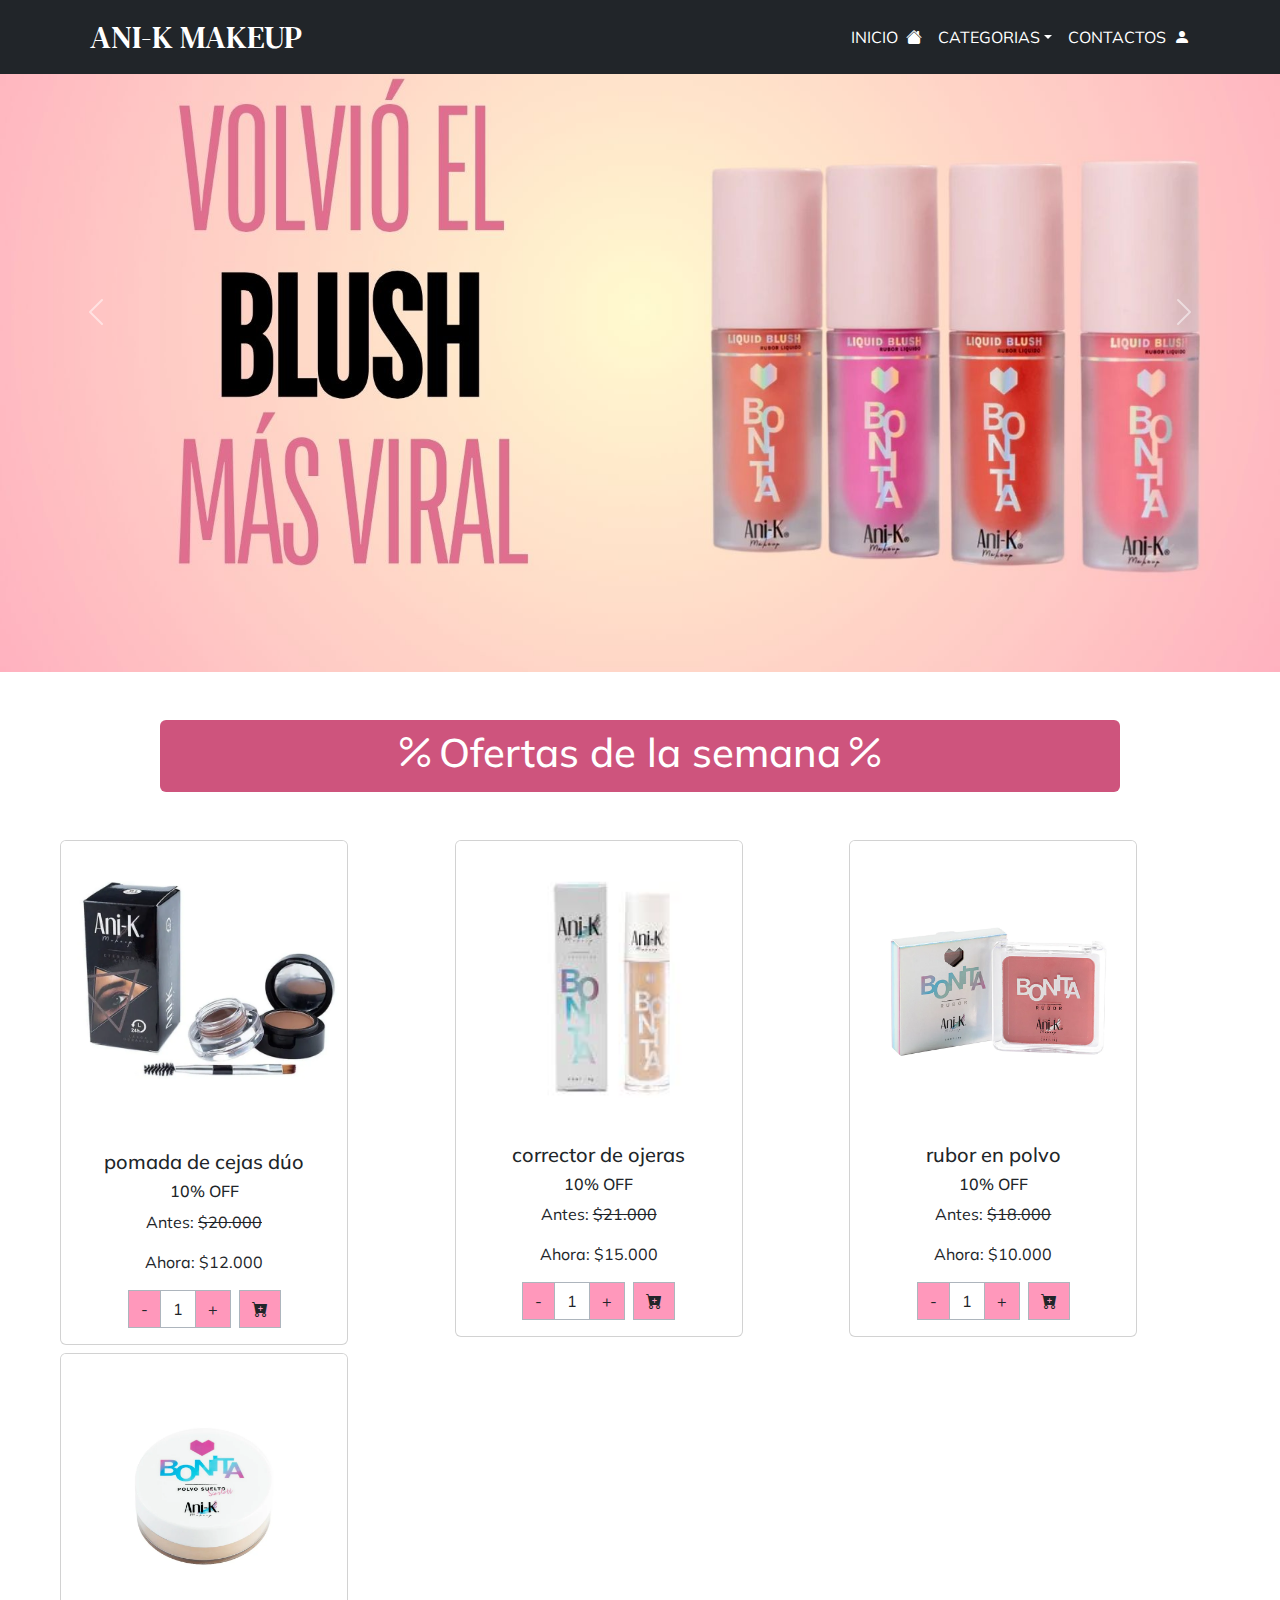
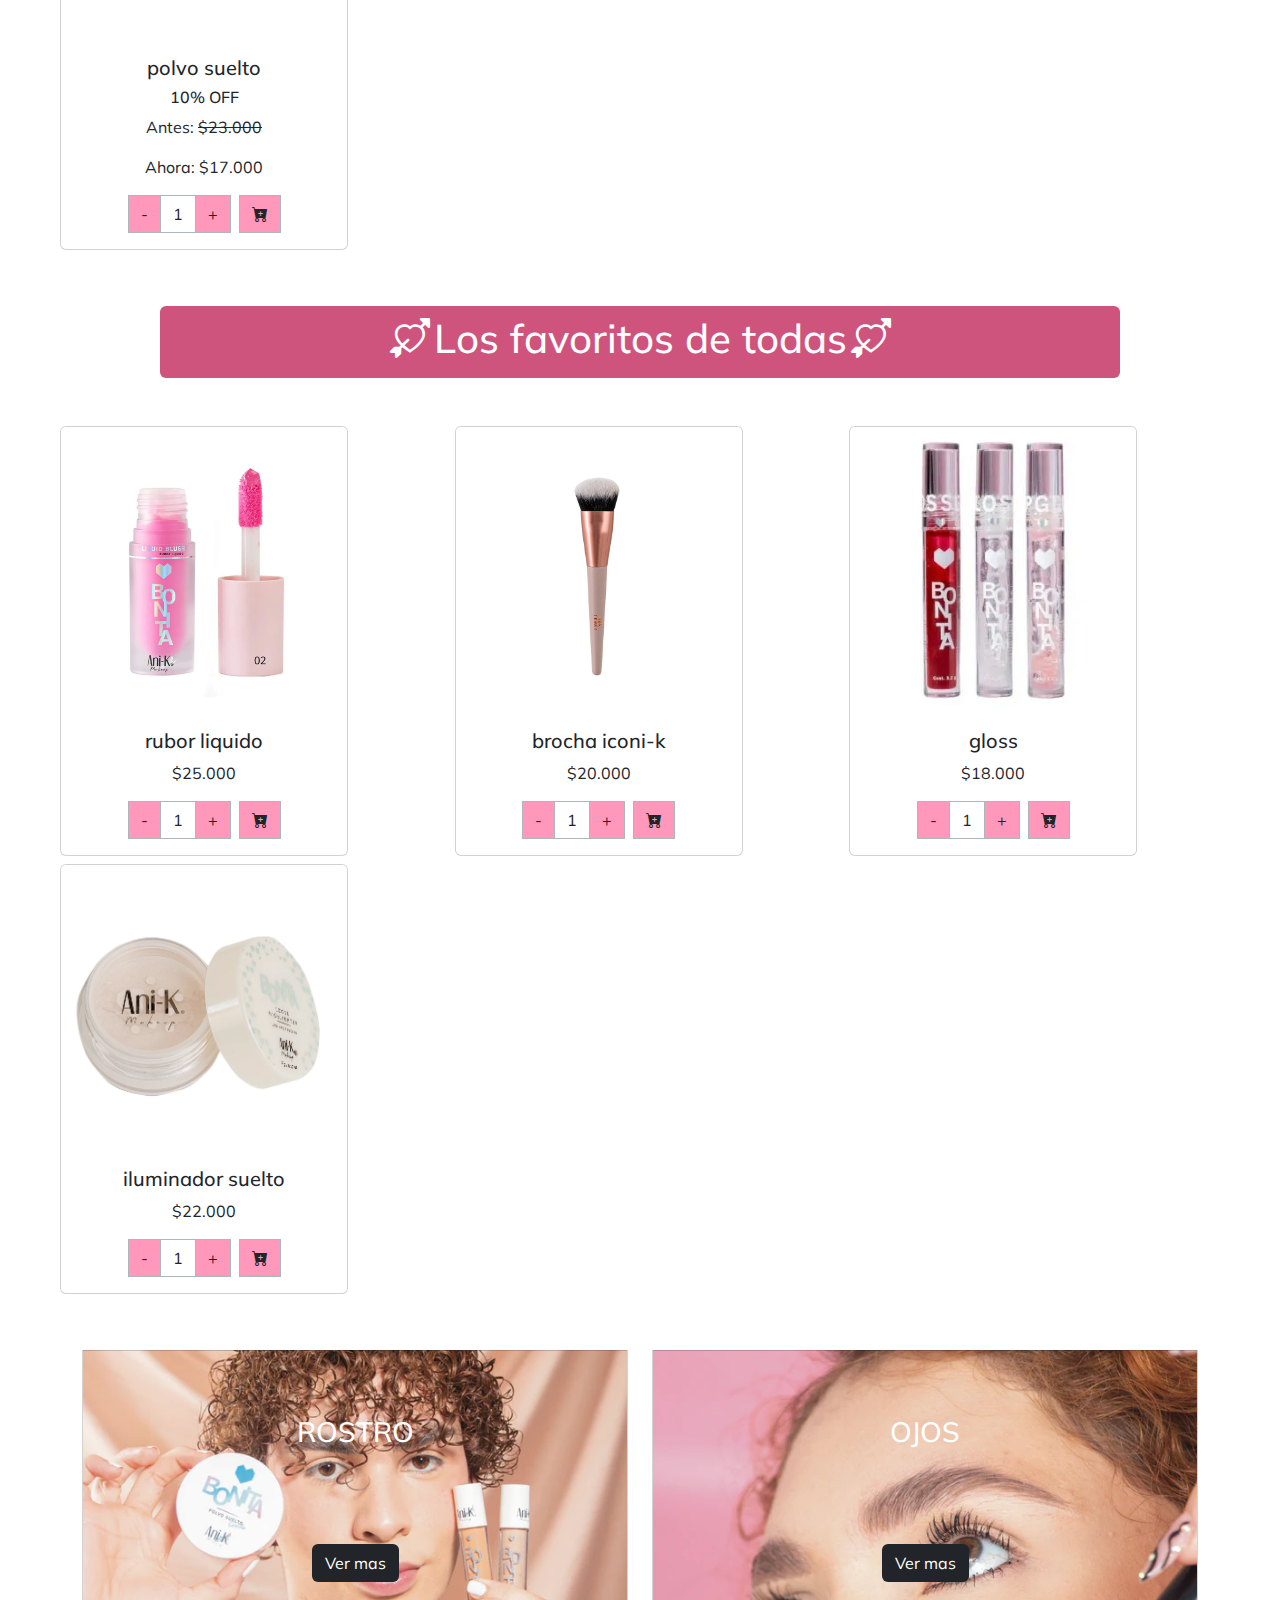
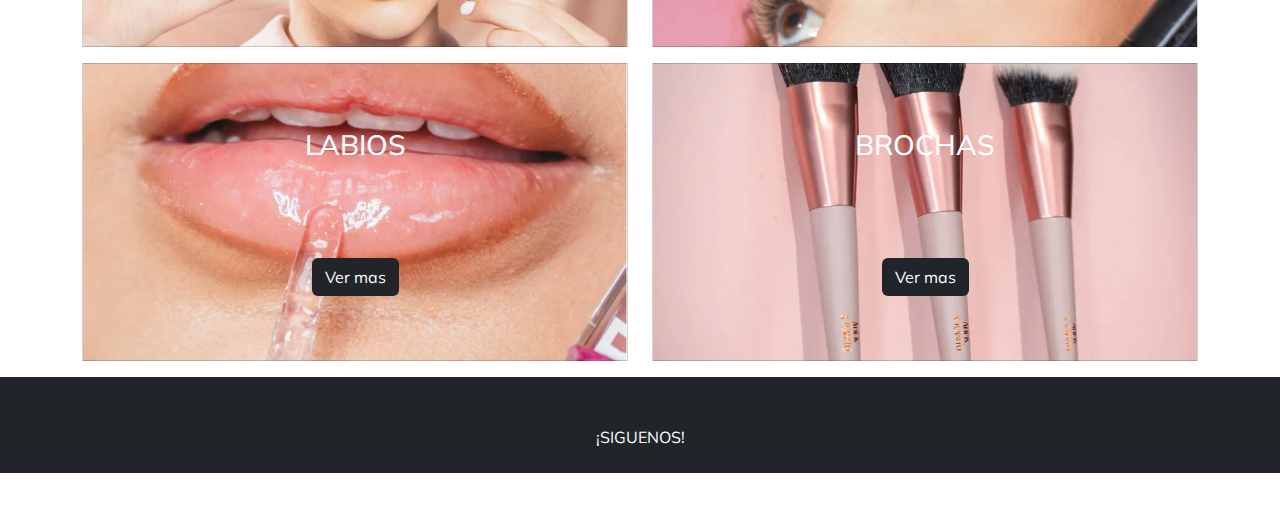
<file: index.html>
<!doctype html>
<html lang="en">
  <head>
    <meta charset="utf-8">
    <meta name="viewport" content="width=device-width, initial-scale=1">
    <title>ANI-K</title>
    <link rel="stylesheet" href="https://cdnjs.cloudflare.com/ajax/libs/font-awesome/6.6.0/css/all.min.css" integrity="sha512-Kc323vGBEqzTmouAECnVceyQqyqdsSiqLQISBL29aUW4U/M7pSPA/gEUZQqv1cwx4OnYxTxve5UMg5GT6L4JJg==" crossorigin="anonymous" referrerpolicy="no-referrer" />
    <link href="https://cdn.jsdelivr.net/npm/bootstrap@5.3.3/dist/css/bootstrap.min.css" rel="stylesheet" integrity="sha384-QWTKZyjpPEjISv5WaRU9OFeRpok6YctnYmDr5pNlyT2bRjXh0JMhjY6hW+ALEwIH" crossorigin="anonymous">
    <link rel="stylesheet" href="https://cdn.jsdelivr.net/npm/bootstrap-icons@1.11.3/font/bootstrap-icons.min.css">
    <link rel="stylesheet" href="css/estilos.css">
    <link rel="preconnect" href="https://fonts.googleapis.com">
    <link rel="preconnect" href="https://fonts.gstatic.com" crossorigin>
    <link href="https://fonts.googleapis.com/css2?family=DM+Serif+Text:ital@0;1&display=swap" rel="stylesheet">
    <link rel="preconnect" href="https://fonts.googleapis.com">
    <link rel="preconnect" href="https://fonts.gstatic.com" crossorigin>
    <link href="https://fonts.googleapis.com/css2?family=Mulish:ital,wght@0,200..1000;1,200..1000&display=swap" rel="stylesheet">
  </head>
  <body>
    <nav class="navbar navbar-expand-md navbar-light bg-dark fixed-top" >
        <div class="container">
            <a class="navbar-brand" href="#">
            <span class="text-white fs-2 nombre ms-2">ANI-K MAKEUP</span>
            
            </a>
           
            <button class="navbar-toggler bg-light" type="button" data-bs-toggle="collapse"
            data-bs-target="#navbar-start" aria-controls="navbar-start" aria-expanded="false"
            aria-label="Toggle navigation">
            <span class="navbar-toggler-icon"></span>
            </button>

            <div class="collapse navbar-collapse" id="navbar-start">
                <ul class="navbar-nav ms-auto mb-2 mb-lg-0">
                    <li class="nav-item">
                        <a class="nav-link text-white" href="index.html">INICIO<i class="bi bi-house-fill ms-2"></i></a>
                    </li>
                    <li class="nav-item dropdown">
                        <a class="nav-link dropdown-toggle text-white" data-bs-toggle="dropdown" href="#" role="button" aria-expanded="false">CATEGORIAS</a>
                        <ul class="dropdown-menu">
                          <li><a class="dropdown-item" href="labios.html">Labios</a></li>
                          <li><hr class="dropdown-divider"></li>
                          <li><a class="dropdown-item" href="rostro.html">Rostro</a></li>
                          <li><hr class="dropdown-divider"></li>
                          <li><a class="dropdown-item" href="ojos.html">Ojos</a></li>
                          <li><hr class="dropdown-divider"></li>
                          <li><a class="dropdown-item" href="brochas.html">Brochas</a></li>
                          
                        </ul>
                    </li>
                    <li class="nav-item">
                        <a class="nav-link text-white" href="contactos.html">CONTACTOS<i class="bi bi-person-fill ms-2"></i></a>
                    </li>
                 

                </ul>
      
            </div>

        </div>

    </nav>

    <section id="seccion1" class="">
        <div id="carouselExampleInterval" class="carousel slide col-12 mx-auto" data-bs-ride="carousel">
            <div class="carousel-inner">
              <div class="carousel-item active " data-bs-interval="1000">
                <img src="img/30.jpg" class="d-block w-100" alt="...">
              </div>
              <div class="carousel-item " data-bs-interval="2000">
                <img src="img/img2carrusel.jpg" class="d-block w-100" alt="...">
              </div>
              <div class="carousel-item " data-bs-interval="2000">
                <img src="img/img3carrusel.jpg" class="d-block w-100" alt="...">
              </div>
            </div>
            <button class="carousel-control-prev" type="button" data-bs-target="#carouselExampleInterval" data-bs-slide="prev">
              <span class="carousel-control-prev-icon" aria-hidden="true"></span>
              <span class="visually-hidden">Previous</span>
            </button>
            <button class="carousel-control-next" type="button" data-bs-target="#carouselExampleInterval" data-bs-slide="next">
              <span class="carousel-control-next-icon" aria-hidden="true"></span>
              <span class="visually-hidden">Next</span>
            </button>
        </div>
    </section>

    <section>
        <div class="row ofertas text-center text-white rounded col-11 py-2 mx-auto mt-5 col-md-9 col-sm-9">
            <h1><i class="bi bi-percent me-1"></i>Ofertas de la semana<i class="bi bi-percent ms-1"></i></h1>
        </div>
        <div class="row m-5">
            <div class="col productos">
                <div class="card text-center col-3 mb-2" style="width: 18rem;">
                    <img src="img/card1.jpg" class="card-img-top w-80 img1" alt="...">
                    <div class="card-body">
                      <h5 class="card-title">pomada de cejas dúo</h5>
                      <h6>10% OFF</h6>
                      <p class="card-text">Antes: <del> $20.000</del></p>
                      <p class="card-text">Ahora: $12.000</p>
                      <div class="btn-group " role="group" aria-label="Basic example">
                        <button type="button" class="btn border-dark-subtle menos rounded-0">-</button>
                        <button type="button" class="btn border-dark-subtle rounded-0 ">1</button>
                        <button type="button" class="btn border-dark-subtle rounded-0  mas">+</button>
                        <button type="button" class="btn border-dark-subtle ms-2 rounded-0 carrito"><i class="bi bi-cart-plus-fill"></i></button>
                      </div>
                    </div>
                </div>
            </div>
            <div class="col productos">
                <div class="card text-center col-3 mb-2" style="width: 18rem;">
                    <img src="img/card2.jpg" class="card-img-top w-80 img1" alt="...">
                    <div class="card-body">
                      <h5 class="card-title">corrector de ojeras</h5>
                      <h6>10% OFF</h6>
                      <p class="card-text">Antes: <del> $21.000</del></p>
                      <p class="card-text">Ahora: $15.000</p>
                      <div class="btn-group " role="group" aria-label="Basic example">
                        <button type="button" class="btn border-dark-subtle menos rounded-0">-</button>
                        <button type="button" class="btn border-dark-subtle rounded-0 ">1</button>
                        <button type="button" class="btn border-dark-subtle rounded-0  mas">+</button>
                        <button type="button" class="btn border-dark-subtle ms-2 rounded-0 carrito"><i class="bi bi-cart-plus-fill"></i></button>
                      </div>
                    </div>
                </div>
            </div>
            <div class="col productos">
                <div class="card text-center col-3 mb-2" style="width: 18rem;">
                    <img src="img/car3.jpg" class="card-img-top w-80 img1" alt="...">
                    <div class="card-body">
                      <h5 class="card-title">rubor en polvo</h5>
                      <h6>10% OFF</h6>
                      <p class="card-text">Antes: <del> $18.000</del></p>
                      <p class="card-text">Ahora: $10.000</p>
                      <div class="btn-group " role="group" aria-label="Basic example">
                        <button type="button" class="btn border-dark-subtle menos rounded-0">-</button>
                        <button type="button" class="btn border-dark-subtle rounded-0 ">1</button>
                        <button type="button" class="btn border-dark-subtle rounded-0  mas">+</button>
                        <button type="button" class="btn border-dark-subtle ms-2 rounded-0 carrito"><i class="bi bi-cart-plus-fill"></i></button>
                      </div>
                    </div>
                </div>
            </div>
            <div class="col productos">
                <div class="card text-center col-3 mb-2" style="width: 18rem;">
                    <img src="img/car4.jpg" class="card-img-top w-80 img1" alt="...">
                    <div class="card-body">
                      <h5 class="card-title">polvo suelto</h5>
                      <h6>10% OFF</h6>
                      <p class="card-text">Antes: <del> $23.000</del></p>
                      <p class="card-text">Ahora: $17.000</p>
                      <div class="btn-group " role="group" aria-label="Basic example">
                        <button type="button" class="btn border-dark-subtle menos rounded-0">-</button>
                        <button type="button" class="btn border-dark-subtle rounded-0 ">1</button>
                        <button type="button" class="btn border-dark-subtle rounded-0  mas">+</button>
                        <button type="button" class="btn border-dark-subtle ms-2 rounded-0 carrito"><i class="bi bi-cart-plus-fill"></i></button>
                      </div>
                    </div>
                </div>
            </div>
        </div>
    </section>

    <section>
        <div class="row favoritos text-center text-white rounded py-2 col-11 mx-auto mt-5 col-md-9 col-sm-9">
            <h1><i class="bi bi-arrow-through-heart me-1"></i>Los favoritos de todas<i class="bi bi-arrow-through-heart ms-1"></i></h1>
        </div>
        <div class="row m-5">
            <div class="col">
                <div class="card text-center col-3 mb-2" style="width: 18rem;">
                    <img src="img/blush.jpg" class="card-img-top w-80 img1" alt="...">
                    <div class="card-body">
                      <h5 class="card-title">rubor liquido</h5>
                      <p class="card-text">$25.000</p>
                      <div class="btn-group " role="group" aria-label="Basic example">
                        <button type="button" class="btn border-dark-subtle menos rounded-0">-</button>
                        <button type="button" class="btn border-dark-subtle rounded-0 ">1</button>
                        <button type="button" class="btn border-dark-subtle rounded-0  mas">+</button>
                        <button type="button" class="btn border-dark-subtle ms-2 rounded-0 carrito"><i class="bi bi-cart-plus-fill"></i></button>
                      </div>
                    </div>
                </div>
            </div>
            <div class="col">
                <div class="card text-center col-3 mb-2" style="width: 18rem;">
                    <img src="img/brocha.jpg" class="card-img-top w-80 img1" alt="...">
                    <div class="card-body">
                      <h5 class="card-title">brocha iconi-k</h5>
                      <p class="card-text">$20.000</p>
                      <div class="btn-group " role="group" aria-label="Basic example">
                        <button type="button" class="btn border-dark-subtle menos rounded-0">-</button>
                        <button type="button" class="btn border-dark-subtle rounded-0 ">1</button>
                        <button type="button" class="btn border-dark-subtle rounded-0  mas">+</button>
                        <button type="button" class="btn border-dark-subtle ms-2 rounded-0 carrito"><i class="bi bi-cart-plus-fill"></i></button>
                      </div>
                    </div>
                </div>
            </div>
            <div class="col">
                <div class="card text-center col-3 mb-2" style="width: 18rem;">
                    <img src="img/glosses.jpg" class="card-img-top w-80 img1" alt="...">
                    <div class="card-body">
                      <h5 class="card-title">gloss</h5>
                      <p class="card-text">$18.000</p>
                      <div class="btn-group " role="group" aria-label="Basic example">
                        <button type="button" class="btn border-dark-subtle menos rounded-0">-</button>
                        <button type="button" class="btn border-dark-subtle rounded-0 ">1</button>
                        <button type="button" class="btn border-dark-subtle rounded-0  mas">+</button>
                        <button type="button" class="btn border-dark-subtle ms-2 rounded-0 carrito"><i class="bi bi-cart-plus-fill"></i></button>
                      </div>
                    </div>
                </div>
            </div>
            <div class="col">
                <div class="card text-center col-3 mb-2" style="width: 18rem;">
                    <img src="img/iluminador.jpg" class="card-img-top w-80 img1" alt="...">
                    <div class="card-body">
                      <h5 class="card-title">iluminador suelto</h5>
                      <p class="card-text">$22.000</p>
                      <div class="btn-group " role="group" aria-label="Basic example">
                        <button type="button" class="btn border-dark-subtle menos rounded-0">-</button>
                        <button type="button" class="btn border-dark-subtle rounded-0 ">1</button>
                        <button type="button" class="btn border-dark-subtle rounded-0  mas">+</button>
                        <button type="button" class="btn border-dark-subtle ms-2 rounded-0 carrito"><i class="bi bi-cart-plus-fill"></i></button>
                      </div>
                    </div>
                </div>
            </div>
        </div>
    </section>

    <section class="seccion3">

        <div class="container">
            <div class="row">
                <div class="col-12 col-md-12 col-lg-6 mb-3">
                    <div class="card text-white text-center bg-car1 p-5 rounded-0">
                        <div class="card-body">
                            <h3 class="card-tittle mb-5">ROSTRO</h3>
                            <button class="btn bg-dark text-white rounded-75 mt-5"><a class="text-white" href="rostro.html">Ver mas</a></button>
                        </div>

                    </div>

                </div>
                <div class="col-12 col-md-12 col-lg-6 mb-3">
                    <div class="card text-white text-center bg-car2 p-5 rounded-0">
                        <div class="card-body">
                            <h3 class="card-tittle mb-5">OJOS</h3>
                            <button class="btn bg-dark text-white rounded-75 mt-5"><a class="text-white" href="ojos.html">Ver mas</a></button>
                        </div>

                    </div>
                    

                </div>
                <div class="col-12 col-md-12 col-lg-6 mb-3">
                    <div class="card text-white text-center bg-car3 p-5 rounded-0">
                        <div class="card-body">
                            <h3 class="card-tittle mb-5">LABIOS</h3>
                            <button class="btn bg-dark text-white rounded-75 mt-5"><a class="text-white" href="labios.html">Ver mas</a></button>
                        </div>

                    </div>

                </div>
                <div class="col-12 col-md-12 col-lg-6 mb-3">
                    <div class="card text-white text-center bg-car4 p-5 rounded-0">
                        <div class="card-body">
                            <h3 class="card-tittle mb-5">BROCHAS</h3>
                            <button class="btn bg-dark text-white rounded-75 mt-5"><a class="text-white" href="brochas.html">Ver mas</a></button>
                        </div>

                    </div>

                </div>
                
            </div>
        </div>

    </section>

    <footer class="bg-dark text-white text-center py-2 ">
        
        <i class="fa-brands fa-facebook me-1"></i>
        <i class="fa-brands fa-instagram me-1"></i>
        <i class="fa-brands fa-x-twitter me-1"></i>
        <i class="fa-brands fa-tiktok"></i>
        <p class="mt-1">¡SIGUENOS!</p>
    </footer>
     



    

    <script src="https://cdn.jsdelivr.net/npm/bootstrap@5.3.3/dist/js/bootstrap.bundle.min.js" integrity="sha384-YvpcrYf0tY3lHB60NNkmXc5s9fDVZLESaAA55NDzOxhy9GkcIdslK1eN7N6jIeHz" crossorigin="anonymous"></script>
  </body>
</html>
</file>
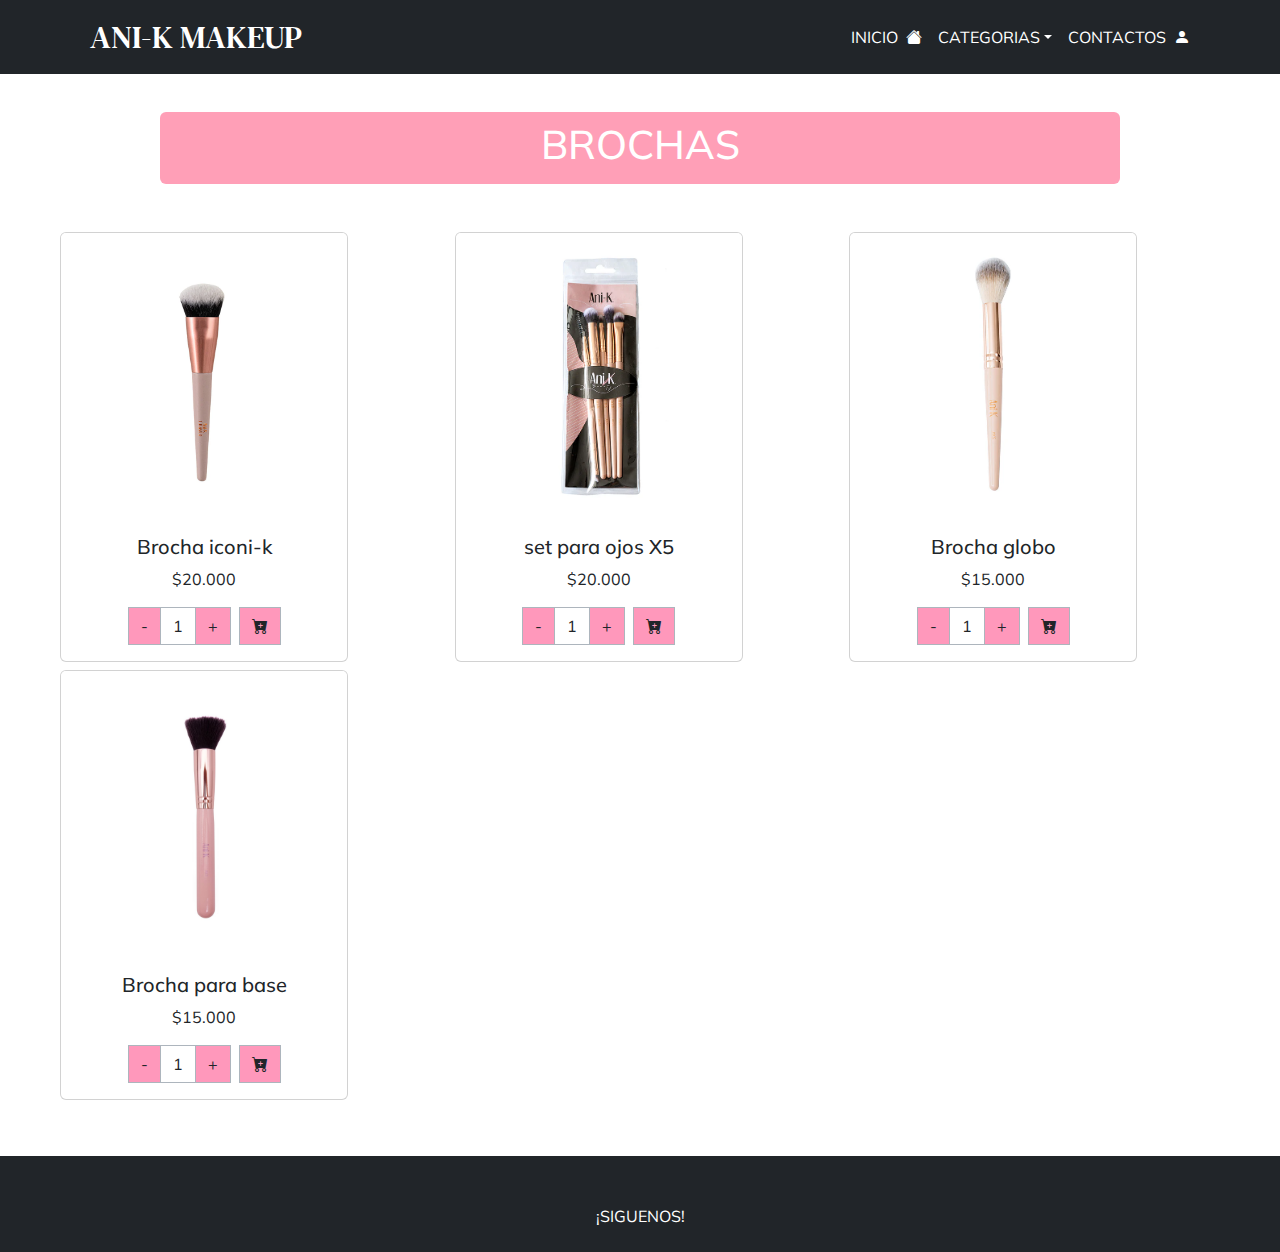
<file: brochas.html>
<!doctype html>
<html lang="en">
  <head>
    <meta charset="utf-8">
    <meta name="viewport" content="width=device-width, initial-scale=1">
    <title>labios</title>
    <link rel="stylesheet" href="https://cdnjs.cloudflare.com/ajax/libs/font-awesome/6.6.0/css/all.min.css" integrity="sha512-Kc323vGBEqzTmouAECnVceyQqyqdsSiqLQISBL29aUW4U/M7pSPA/gEUZQqv1cwx4OnYxTxve5UMg5GT6L4JJg==" crossorigin="anonymous" referrerpolicy="no-referrer" />
    <link href="https://cdn.jsdelivr.net/npm/bootstrap@5.3.3/dist/css/bootstrap.min.css" rel="stylesheet" integrity="sha384-QWTKZyjpPEjISv5WaRU9OFeRpok6YctnYmDr5pNlyT2bRjXh0JMhjY6hW+ALEwIH" crossorigin="anonymous">
    <link rel="stylesheet" href="https://cdn.jsdelivr.net/npm/bootstrap-icons@1.11.3/font/bootstrap-icons.min.css">
    <link rel="stylesheet" href="css/estilos.css">
    <link rel="preconnect" href="https://fonts.googleapis.com">
    <link rel="preconnect" href="https://fonts.gstatic.com" crossorigin>
    <link href="https://fonts.googleapis.com/css2?family=DM+Serif+Text:ital@0;1&display=swap" rel="stylesheet">
    <link rel="preconnect" href="https://fonts.googleapis.com">
    <link rel="preconnect" href="https://fonts.gstatic.com" crossorigin>
    <link href="https://fonts.googleapis.com/css2?family=Mulish:ital,wght@0,200..1000;1,200..1000&display=swap" rel="stylesheet">
  </head>
  </head>
  <body>
    <nav class="navbar navbar-expand-md navbar-light bg-dark fixed-top" >
        <div class="container">
            <a class="navbar-brand" href="#">
            <span class="text-white fs-2 nombre ms-2">ANI-K MAKEUP</span>
            
            </a>
           
            <button class="navbar-toggler bg-light" type="button" data-bs-toggle="collapse"
            data-bs-target="#navbar-start" aria-controls="navbar-start" aria-expanded="false"
            aria-label="Toggle navigation">
            <span class="navbar-toggler-icon"></span>
            </button>

            <div class="collapse navbar-collapse" id="navbar-start">
                <ul class="navbar-nav ms-auto mb-2 mb-lg-0">
                    <li class="nav-item">
                        <a class="nav-link text-white" href="index.html">INICIO<i class="bi bi-house-fill ms-2"></i></a>
                    </li>
                    <li class="nav-item dropdown">
                        <a class="nav-link dropdown-toggle text-white" data-bs-toggle="dropdown" href="#" role="button" aria-expanded="false">CATEGORIAS</a>
                        <ul class="dropdown-menu">
                          <li><a class="dropdown-item" href="labios.html">Labios</a></li>
                          <li><hr class="dropdown-divider"></li>
                          <li><a class="dropdown-item" href="rostro.html">Rostro</a></li>
                          <li><hr class="dropdown-divider"></li>
                          <li><a class="dropdown-item" href="ojos.html">Ojos</a></li>
                          <li><hr class="dropdown-divider"></li>
                          <li><a class="dropdown-item" href="brochas.html">Brochas</a></li>
                          
                        </ul>
                    </li>
                    <li class="nav-item">
                        <a class="nav-link text-white" href="contactos.html">CONTACTOS<i class="bi bi-person-fill ms-2"></i></a>
                    </li>
                 

                </ul>
      
            </div>

        </div>

    </nav>
    <section>
        <div class="row labios text-white text-center mx-auto py-2 rounded col-md-9 col-11 col-sm-9 ">
            <h1>BROCHAS</h1>
            
        </div>
    </section>
    <section>
        <div class="row m-5">
            <div class="col productos">
                <div class="card text-center col-3 mb-2" style="width: 18rem;">
                    <img src="img/brocha.jpg" class="card-img-top w-80 img1" alt="...">
                    <div class="card-body">
                      <h5 class="card-title">Brocha iconi-k</h5>
                      
                      <p class="card-text">$20.000</p>
                      <div class="btn-group " role="group" aria-label="Basic example">
                        <button type="button" class="btn border-dark-subtle menos rounded-0">-</button>
                        <button type="button" class="btn border-dark-subtle rounded-0 ">1</button>
                        <button type="button" class="btn border-dark-subtle rounded-0  mas">+</button>
                        <button type="button" class="btn border-dark-subtle ms-2 rounded-0 carrito"><i class="bi bi-cart-plus-fill"></i></button>
                      </div>
                    </div>
                </div>
            </div>
            <div class="col productos">
                <div class="card text-center col-3 mb-2" style="width: 18rem;">
                    <img src="img/setojos.jpg" class="card-img-top w-80 img1" alt="...">
                    <div class="card-body">
                      <h5 class="card-title">set para ojos X5</h5>
                      <p class="card-text">$20.000</p>
                      <div class="btn-group " role="group" aria-label="Basic example">
                        <button type="button" class="btn border-dark-subtle menos rounded-0">-</button>
                        <button type="button" class="btn border-dark-subtle rounded-0 ">1</button>
                        <button type="button" class="btn border-dark-subtle rounded-0  mas">+</button>
                        <button type="button" class="btn border-dark-subtle ms-2 rounded-0 carrito"><i class="bi bi-cart-plus-fill"></i></button>
                      </div>
                    </div>
                </div>
            </div>
            <div class="col productos">
                <div class="card text-center col-3  mb-2" style="width: 18rem;">
                    <img src="img/globo.jpg" class="card-img-top w-80 img1" alt="...">
                    <div class="card-body">
                        <h5 class="card-title">Brocha globo</h5>
                        <p class="card-text">$15.000</p>
                      <div class="btn-group " role="group" aria-label="Basic example">
                        <button type="button" class="btn border-dark-subtle menos rounded-0">-</button>
                        <button type="button" class="btn border-dark-subtle rounded-0 ">1</button>
                        <button type="button" class="btn border-dark-subtle rounded-0  mas">+</button>
                        <button type="button" class="btn border-dark-subtle ms-2 rounded-0 carrito"><i class="bi bi-cart-plus-fill"></i></button>
                      </div>
                    </div>
                </div>
            </div>
            <div class="col productos">
                <div class="card text-center col-3 mb-2" style="width: 18rem;">
                    <img src="img/brochabase.jpg" class="card-img-top w-80 img1" alt="...">
                    <div class="card-body">
                        <h5 class="card-title">Brocha para base</h5>
                        
                        <p class="card-text">$15.000</p>
                      <div class="btn-group " role="group" aria-label="Basic example">
                        <button type="button" class="btn border-dark-subtle menos rounded-0">-</button>
                        <button type="button" class="btn border-dark-subtle rounded-0 ">1</button>
                        <button type="button" class="btn border-dark-subtle rounded-0  mas">+</button>
                        <button type="button" class="btn border-dark-subtle ms-2 rounded-0 carrito"><i class="bi bi-cart-plus-fill"></i></button>
                      </div>
                    </div>
                </div>
            </div>
        </div>
    </section>
    <footer class="bg-dark text-white text-center py-2 ">
        
        <i class="fa-brands fa-facebook me-1"></i>
        <i class="fa-brands fa-instagram me-1"></i>
        <i class="fa-brands fa-x-twitter me-1"></i>
        <i class="fa-brands fa-tiktok"></i>
        <p class="mt-1">¡SIGUENOS!</p>
    </footer>
    <script src="https://cdn.jsdelivr.net/npm/bootstrap@5.3.3/dist/js/bootstrap.bundle.min.js" integrity="sha384-YvpcrYf0tY3lHB60NNkmXc5s9fDVZLESaAA55NDzOxhy9GkcIdslK1eN7N6jIeHz" crossorigin="anonymous"></script>
  </body>
</html>
</file>
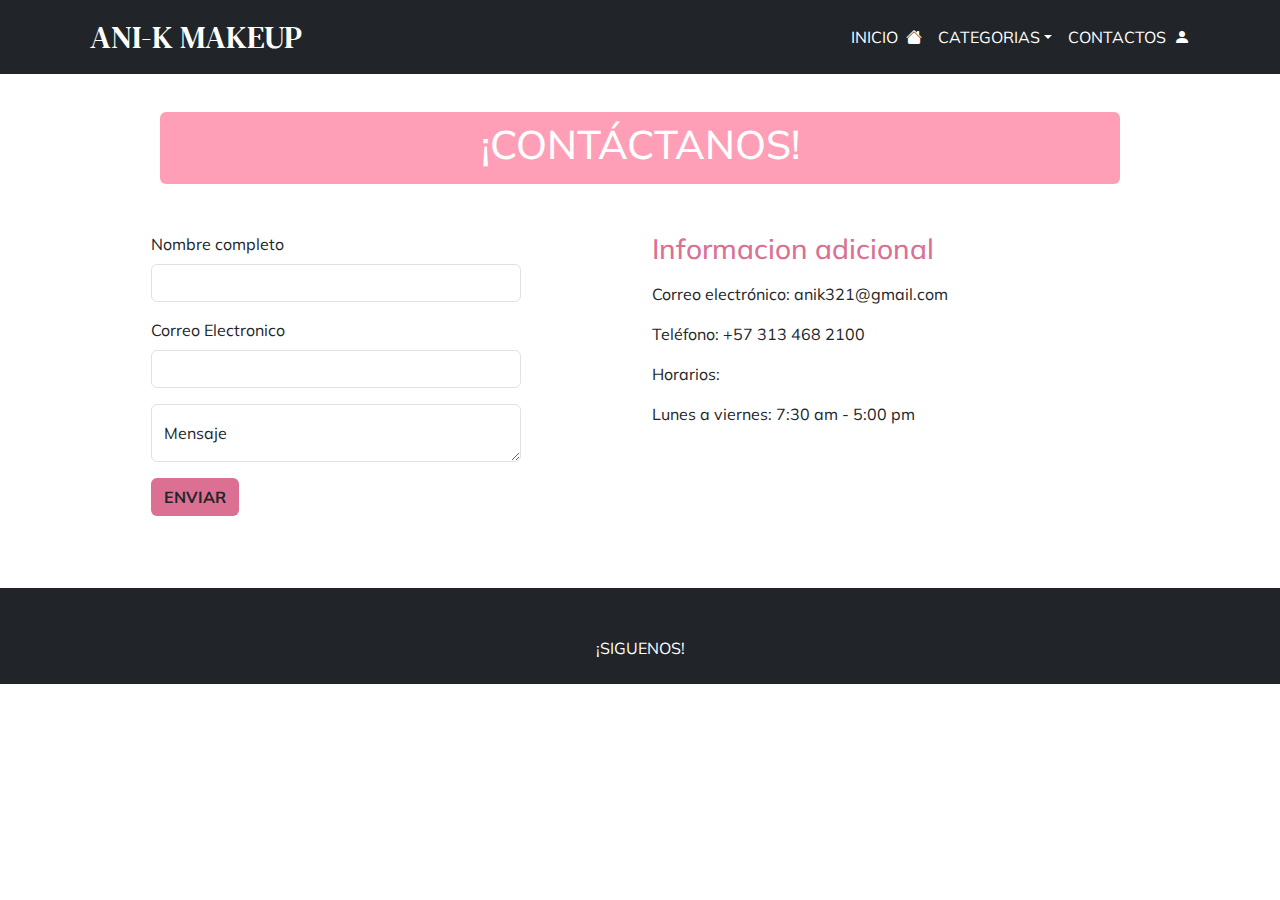
<file: contactos.html>
<!doctype html>
<html lang="en">
  <head>
    <meta charset="utf-8">
    <meta name="viewport" content="width=device-width, initial-scale=1">
    <title>labios</title>
    <link rel="stylesheet" href="https://cdnjs.cloudflare.com/ajax/libs/font-awesome/6.6.0/css/all.min.css" integrity="sha512-Kc323vGBEqzTmouAECnVceyQqyqdsSiqLQISBL29aUW4U/M7pSPA/gEUZQqv1cwx4OnYxTxve5UMg5GT6L4JJg==" crossorigin="anonymous" referrerpolicy="no-referrer" />
    <link href="https://cdn.jsdelivr.net/npm/bootstrap@5.3.3/dist/css/bootstrap.min.css" rel="stylesheet" integrity="sha384-QWTKZyjpPEjISv5WaRU9OFeRpok6YctnYmDr5pNlyT2bRjXh0JMhjY6hW+ALEwIH" crossorigin="anonymous">
    <link rel="stylesheet" href="https://cdn.jsdelivr.net/npm/bootstrap-icons@1.11.3/font/bootstrap-icons.min.css">
    <link rel="stylesheet" href="css/estilos.css">
    <link rel="preconnect" href="https://fonts.googleapis.com">
    <link rel="preconnect" href="https://fonts.gstatic.com" crossorigin>
    <link href="https://fonts.googleapis.com/css2?family=DM+Serif+Text:ital@0;1&display=swap" rel="stylesheet">
    <link rel="preconnect" href="https://fonts.googleapis.com">
    <link rel="preconnect" href="https://fonts.gstatic.com" crossorigin>
    <link href="https://fonts.googleapis.com/css2?family=Mulish:ital,wght@0,200..1000;1,200..1000&display=swap" rel="stylesheet">
  </head>
  </head>
  <body>
    <nav class="navbar navbar-expand-md navbar-light bg-dark fixed-top" >
        <div class="container">
            <a class="navbar-brand" href="#">
            <span class="text-white fs-2 nombre ms-2">ANI-K MAKEUP</span>
            
            </a>
           
            <button class="navbar-toggler bg-light" type="button" data-bs-toggle="collapse"
            data-bs-target="#navbar-start" aria-controls="navbar-start" aria-expanded="false"
            aria-label="Toggle navigation">
            <span class="navbar-toggler-icon"></span>
            </button>

            <div class="collapse navbar-collapse" id="navbar-start">
                <ul class="navbar-nav ms-auto mb-2 mb-lg-0">
                    <li class="nav-item">
                        <a class="nav-link text-white" href="index.html">INICIO<i class="bi bi-house-fill ms-2"></i></a>
                    </li>
                    <li class="nav-item dropdown">
                        <a class="nav-link dropdown-toggle text-white" data-bs-toggle="dropdown" href="#" role="button" aria-expanded="false">CATEGORIAS</a>
                        <ul class="dropdown-menu">
                          <li><a class="dropdown-item" href="labios.html">Labios</a></li>
                          <li><hr class="dropdown-divider"></li>
                          <li><a class="dropdown-item" href="rostro.html">Rostro</a></li>
                          <li><hr class="dropdown-divider"></li>
                          <li><a class="dropdown-item" href="ojos.html">Ojos</a></li>
                          <li><hr class="dropdown-divider"></li>
                          <li><a class="dropdown-item" href="brochas.html">Brochas</a></li>
                          
                        </ul>
                    </li>
                    <li class="nav-item">
                        <a class="nav-link text-white" href="contactos.html">CONTACTOS<i class="bi bi-person-fill ms-2"></i></a>
                    </li>
                 

                </ul>
      
            </div>

        </div>

    </nav>
    <section>
        <div class="row labios text-white text-center mx-auto py-2 rounded col-md-9 col-11 col-sm-9 ">
            <h1>¡CONTÁCTANOS!</h1>
            
        </div>
    </section>
    <section>
        <div class="row m-5">
            <div class="col col-12 col-sm-12 col-md-4 mx-auto">
                <form>
                    <div class="mb-3">
                      <label for="exampleInputEmail1" class="form-label">Nombre completo</label>
                      <input type="email" class="form-control" id="exampleInputEmail1" aria-describedby="emailHelp">
        
                    </div>
                    <div class="mb-3">
                      <label for="exampleInputPassword1" class="form-label">Correo Electronico</label>
                      <input type="email" class="form-control" id="exampleInputPassword1">
                    </div>
                    <div class="form-floating mb-3">
                        <textarea class="form-control" placeholder="Leave a comment here" id="floatingTextarea"></textarea>
                        <label for="floatingTextarea">Mensaje</label>
                    </div>
                    <button type="button" class="btn btnmodal mb-4" data-bs-toggle="modal" data-bs-target="#staticBackdrop">
                        ENVIAR
                    </button>
                </form>
                
            </div>
            <div class="col col-12 col-sm-12 col-md-6 ms-3">
                <h3 class="infoad mb-3">Informacion adicional</h3>
                <p>Correo electrónico: anik321@gmail.com</p>
                <p>Teléfono: +57 313 468 2100</p>
                <p>Horarios:</p>
                <p>Lunes a viernes: 7:30 am - 5:00 pm</p>
            </div>
        </div>
    </section>
    <footer class="bg-dark text-white text-center py-2 ">
        
        <i class="fa-brands fa-facebook me-1"></i>
        <i class="fa-brands fa-instagram me-1"></i>
        <i class="fa-brands fa-x-twitter me-1"></i>
        <i class="fa-brands fa-tiktok"></i>
        <p class="mt-1">¡SIGUENOS!</p>
    </footer>

    <div class="modal fade" id="staticBackdrop" data-bs-backdrop="static" data-bs-keyboard="false" tabindex="-1" aria-labelledby="staticBackdropLabel" aria-hidden="true">
        <div class="modal-dialog">
          <div class="modal-content">
            <div class="modal-header">
              <button type="button" class="btn-close" data-bs-dismiss="modal" aria-label="Close"></button>
            </div>
            <div class="modal-body">
               pronto nos comunicaremos contigo
            </div>
          </div>
        </div>
    </div>
    <script src="https://cdn.jsdelivr.net/npm/bootstrap@5.3.3/dist/js/bootstrap.bundle.min.js" integrity="sha384-YvpcrYf0tY3lHB60NNkmXc5s9fDVZLESaAA55NDzOxhy9GkcIdslK1eN7N6jIeHz" crossorigin="anonymous"></script>
  </body>
</html>
</file>
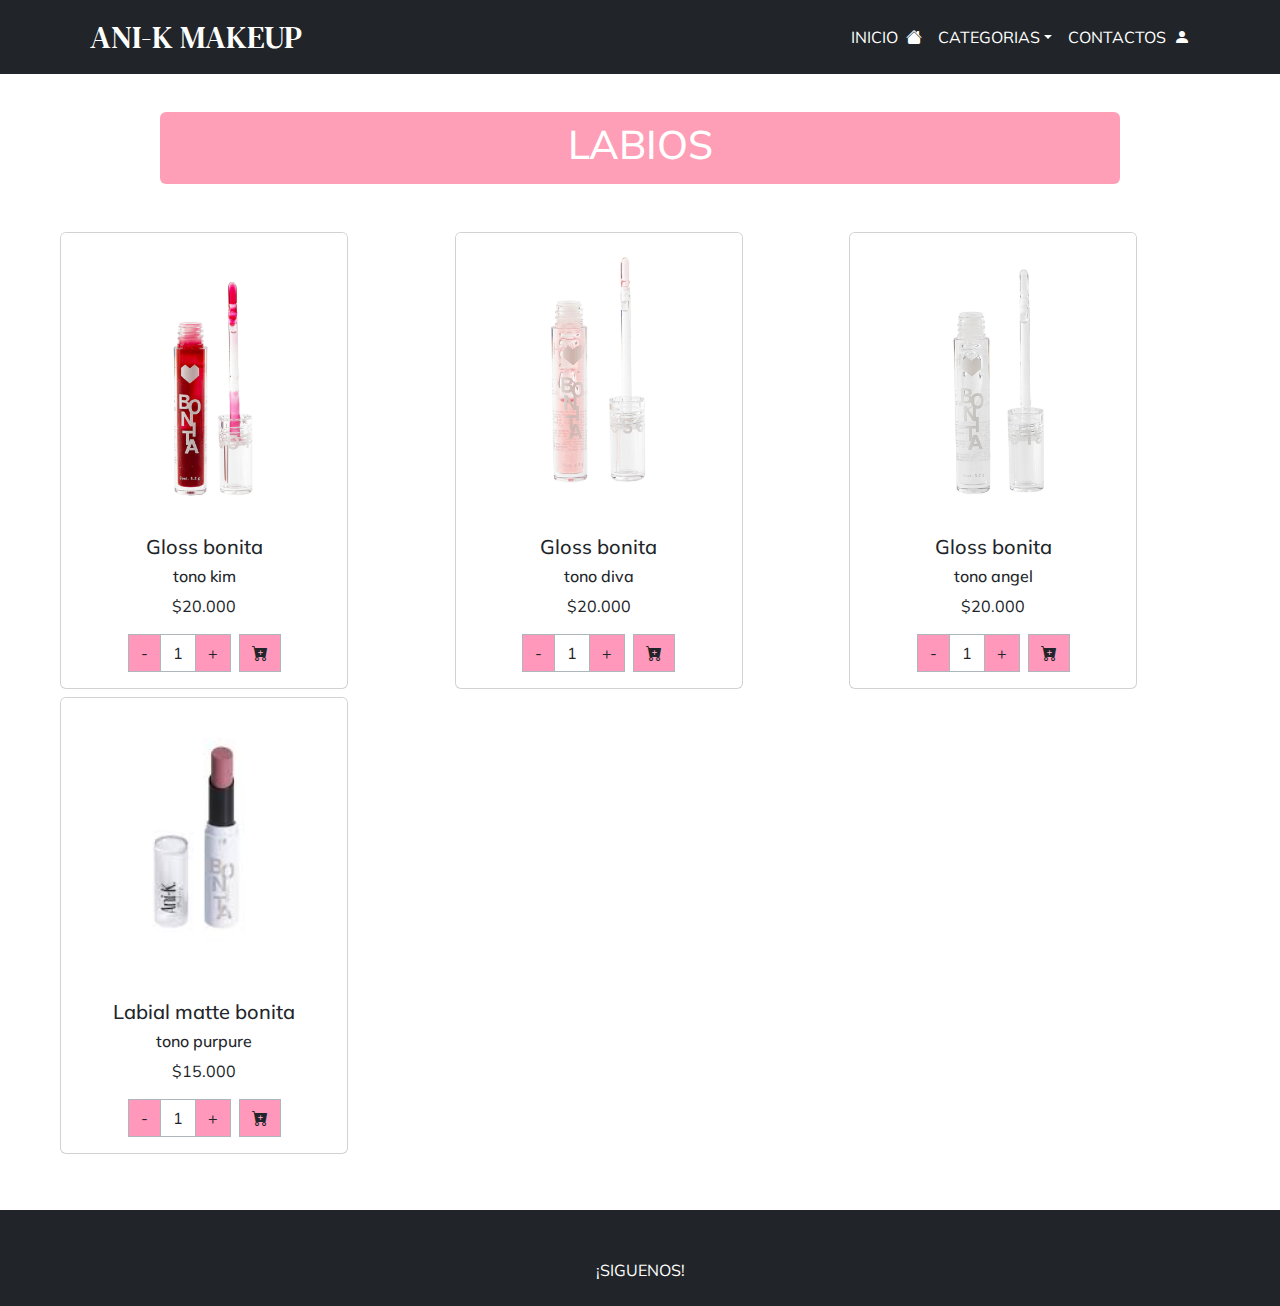
<file: labios.html>
<!doctype html>
<html lang="en">
  <head>
    <meta charset="utf-8">
    <meta name="viewport" content="width=device-width, initial-scale=1">
    <title>labios</title>
    <link rel="stylesheet" href="https://cdnjs.cloudflare.com/ajax/libs/font-awesome/6.6.0/css/all.min.css" integrity="sha512-Kc323vGBEqzTmouAECnVceyQqyqdsSiqLQISBL29aUW4U/M7pSPA/gEUZQqv1cwx4OnYxTxve5UMg5GT6L4JJg==" crossorigin="anonymous" referrerpolicy="no-referrer" />
    <link href="https://cdn.jsdelivr.net/npm/bootstrap@5.3.3/dist/css/bootstrap.min.css" rel="stylesheet" integrity="sha384-QWTKZyjpPEjISv5WaRU9OFeRpok6YctnYmDr5pNlyT2bRjXh0JMhjY6hW+ALEwIH" crossorigin="anonymous">
    <link rel="stylesheet" href="https://cdn.jsdelivr.net/npm/bootstrap-icons@1.11.3/font/bootstrap-icons.min.css">
    <link rel="stylesheet" href="css/estilos.css">
    <link rel="preconnect" href="https://fonts.googleapis.com">
    <link rel="preconnect" href="https://fonts.gstatic.com" crossorigin>
    <link href="https://fonts.googleapis.com/css2?family=DM+Serif+Text:ital@0;1&display=swap" rel="stylesheet">
    <link rel="preconnect" href="https://fonts.googleapis.com">
    <link rel="preconnect" href="https://fonts.gstatic.com" crossorigin>
    <link href="https://fonts.googleapis.com/css2?family=Mulish:ital,wght@0,200..1000;1,200..1000&display=swap" rel="stylesheet">
  </head>
  </head>
  <body>
    <nav class="navbar navbar-expand-md navbar-light bg-dark fixed-top" >
        <div class="container">
            <a class="navbar-brand" href="#">
            <span class="text-white fs-2 nombre ms-2">ANI-K MAKEUP</span>
            
            </a>
           
            <button class="navbar-toggler bg-light" type="button" data-bs-toggle="collapse"
            data-bs-target="#navbar-start" aria-controls="navbar-start" aria-expanded="false"
            aria-label="Toggle navigation">
            <span class="navbar-toggler-icon"></span>
            </button>

            <div class="collapse navbar-collapse" id="navbar-start">
                <ul class="navbar-nav ms-auto mb-2 mb-lg-0">
                    <li class="nav-item">
                        <a class="nav-link text-white" href="index.html">INICIO<i class="bi bi-house-fill ms-2"></i></a>
                    </li>
                    <li class="nav-item dropdown">
                        <a class="nav-link dropdown-toggle text-white" data-bs-toggle="dropdown" href="#" role="button" aria-expanded="false">CATEGORIAS</a>
                        <ul class="dropdown-menu">
                          <li><a class="dropdown-item" href="labios.html">Labios</a></li>
                          <li><hr class="dropdown-divider"></li>
                          <li><a class="dropdown-item" href="rostro.html">Rostro</a></li>
                          <li><hr class="dropdown-divider"></li>
                          <li><a class="dropdown-item" href="ojos.html">Ojos</a></li>
                          <li><hr class="dropdown-divider"></li>
                          <li><a class="dropdown-item" href="brochas.html">Brochas</a></li>
                          
                        </ul>
                    </li>
                    <li class="nav-item">
                        <a class="nav-link text-white" href="contactos.html">CONTACTOS<i class="bi bi-person-fill ms-2"></i></a>
                    </li>
                 

                </ul>
      
            </div>

        </div>

    </nav>
    <section>
        <div class="row labios text-white text-center mx-auto py-2 rounded col-md-9 col-11 col-sm-9 ">
            <h1>LABIOS</h1>
            
        </div>
    </section>
    <section>
        <div class="row m-5">
            <div class="col productos">
                <div class="card text-center col-3 mb-2" style="width: 18rem;">
                    <img src="img/glossrojo.jpg" class="card-img-top w-80 img1" alt="...">
                    <div class="card-body">
                      <h5 class="card-title">Gloss bonita</h5>
                      <h6>tono kim</h6>
                      <p class="card-text">$20.000</p>
                      <div class="btn-group " role="group" aria-label="Basic example">
                        <button type="button" class="btn border-dark-subtle menos rounded-0">-</button>
                        <button type="button" class="btn border-dark-subtle rounded-0 ">1</button>
                        <button type="button" class="btn border-dark-subtle rounded-0  mas">+</button>
                        <button type="button" class="btn border-dark-subtle ms-2 rounded-0 carrito"><i class="bi bi-cart-plus-fill"></i></button>
                      </div>
                    </div>
                </div>
            </div>
            <div class="col productos">
                <div class="card text-center col-3 mb-2" style="width: 18rem;">
                    <img src="img/glossrosado.jpg" class="card-img-top w-80 img1" alt="...">
                    <div class="card-body">
                      <h5 class="card-title">Gloss bonita</h5>
                      <h6>tono diva</h6>
                      <p class="card-text">$20.000</p>
                      <div class="btn-group " role="group" aria-label="Basic example">
                        <button type="button" class="btn border-dark-subtle menos rounded-0">-</button>
                        <button type="button" class="btn border-dark-subtle rounded-0 ">1</button>
                        <button type="button" class="btn border-dark-subtle rounded-0  mas">+</button>
                        <button type="button" class="btn border-dark-subtle ms-2 rounded-0 carrito"><i class="bi bi-cart-plus-fill"></i></button>
                      </div>
                    </div>
                </div>
            </div>
            <div class="col productos">
                <div class="card text-center col-3 mb-2" style="width: 18rem;">
                    <img src="img/glosstransparente.jpg" class="card-img-top w-80 img1" alt="...">
                    <div class="card-body">
                        <h5 class="card-title">Gloss bonita</h5>
                        <h6>tono angel</h6>
                        <p class="card-text">$20.000</p>
                      <div class="btn-group " role="group" aria-label="Basic example">
                        <button type="button" class="btn border-dark-subtle menos rounded-0">-</button>
                        <button type="button" class="btn border-dark-subtle rounded-0 ">1</button>
                        <button type="button" class="btn border-dark-subtle rounded-0  mas">+</button>
                        <button type="button" class="btn border-dark-subtle ms-2 rounded-0 carrito"><i class="bi bi-cart-plus-fill"></i></button>
                      </div>
                    </div>
                </div>
            </div>
            <div class="col productos">
                <div class="card text-center col-3 mb-2" style="width: 18rem;">
                    <img src="img/labialmate.jpg" class="card-img-top w-80 img1" alt="...">
                    <div class="card-body">
                        <h5 class="card-title">Labial matte bonita</h5>
                        <h6>tono purpure</h6>
                        <p class="card-text">$15.000</p>
                      <div class="btn-group " role="group" aria-label="Basic example">
                        <button type="button" class="btn border-dark-subtle menos rounded-0">-</button>
                        <button type="button" class="btn border-dark-subtle rounded-0 ">1</button>
                        <button type="button" class="btn border-dark-subtle rounded-0  mas">+</button>
                        <button type="button" class="btn border-dark-subtle ms-2 rounded-0 carrito"><i class="bi bi-cart-plus-fill"></i></button>
                      </div>
                    </div>
                </div>
            </div>
        </div>
    </section>
    <footer class="bg-dark text-white text-center py-2 ">
        
        <i class="fa-brands fa-facebook me-1"></i>
        <i class="fa-brands fa-instagram me-1"></i>
        <i class="fa-brands fa-x-twitter me-1"></i>
        <i class="fa-brands fa-tiktok"></i>
        <p class="mt-1">¡SIGUENOS!</p>
    </footer>
    <script src="https://cdn.jsdelivr.net/npm/bootstrap@5.3.3/dist/js/bootstrap.bundle.min.js" integrity="sha384-YvpcrYf0tY3lHB60NNkmXc5s9fDVZLESaAA55NDzOxhy9GkcIdslK1eN7N6jIeHz" crossorigin="anonymous"></script>
  </body>
</html>
</file>
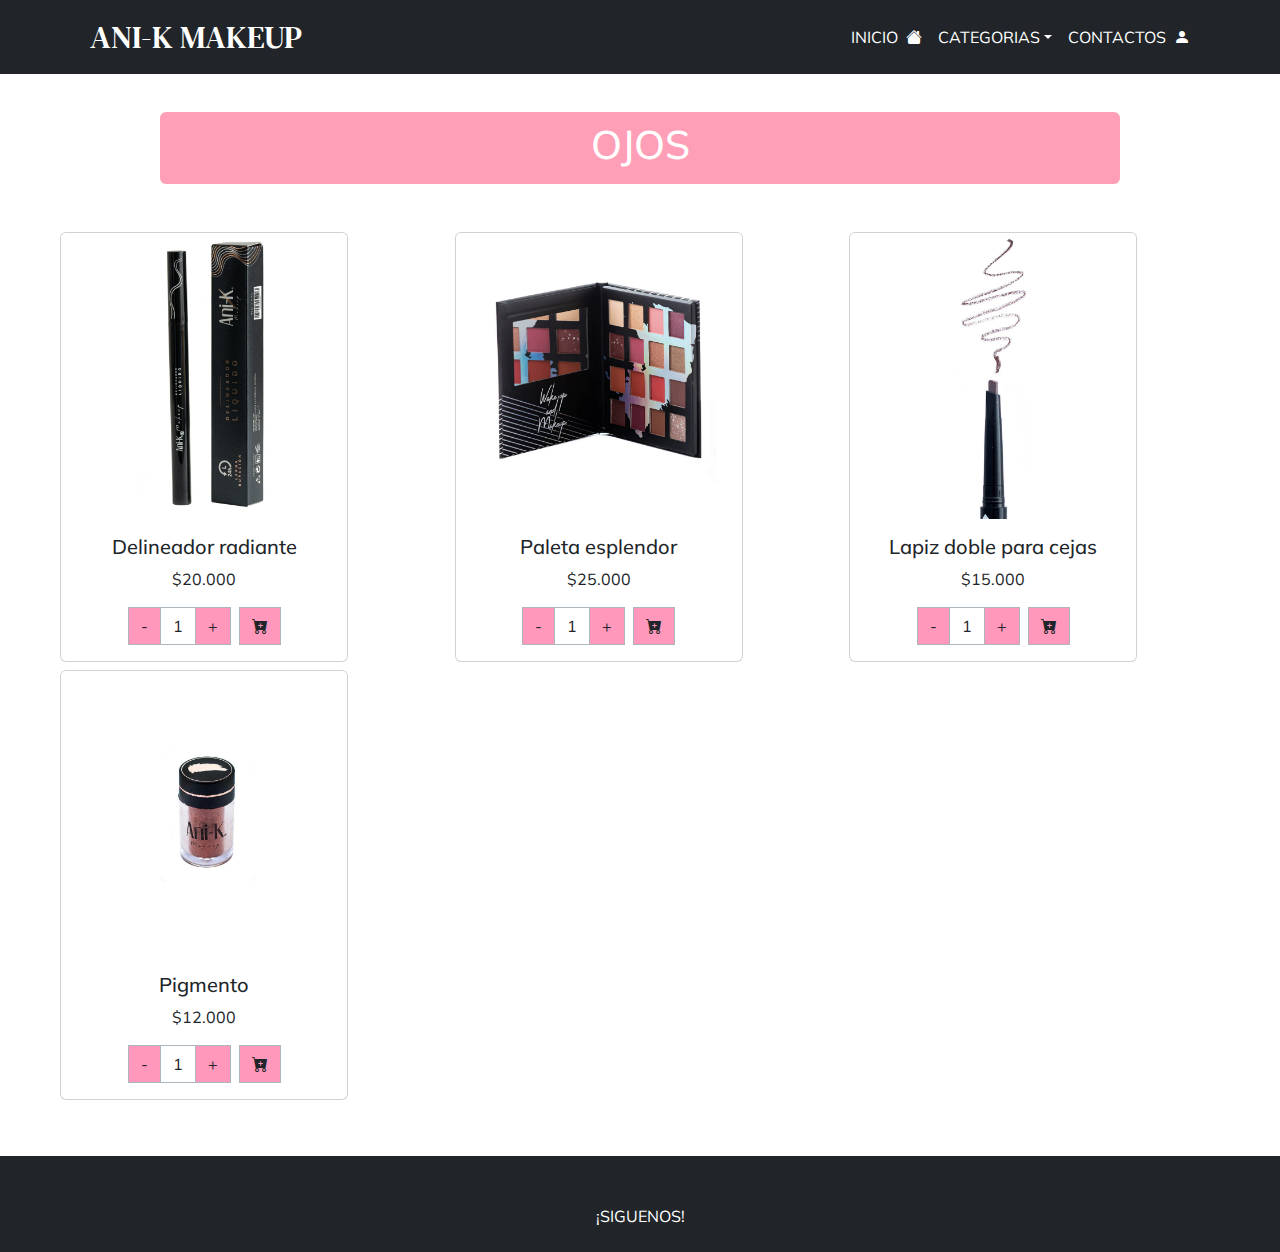
<file: ojos.html>
<!doctype html>
<html lang="en">
  <head>
    <meta charset="utf-8">
    <meta name="viewport" content="width=device-width, initial-scale=1">
    <title>labios</title>
    <link rel="stylesheet" href="https://cdnjs.cloudflare.com/ajax/libs/font-awesome/6.6.0/css/all.min.css" integrity="sha512-Kc323vGBEqzTmouAECnVceyQqyqdsSiqLQISBL29aUW4U/M7pSPA/gEUZQqv1cwx4OnYxTxve5UMg5GT6L4JJg==" crossorigin="anonymous" referrerpolicy="no-referrer" />
    <link href="https://cdn.jsdelivr.net/npm/bootstrap@5.3.3/dist/css/bootstrap.min.css" rel="stylesheet" integrity="sha384-QWTKZyjpPEjISv5WaRU9OFeRpok6YctnYmDr5pNlyT2bRjXh0JMhjY6hW+ALEwIH" crossorigin="anonymous">
    <link rel="stylesheet" href="https://cdn.jsdelivr.net/npm/bootstrap-icons@1.11.3/font/bootstrap-icons.min.css">
    <link rel="stylesheet" href="css/estilos.css">
    <link rel="preconnect" href="https://fonts.googleapis.com">
    <link rel="preconnect" href="https://fonts.gstatic.com" crossorigin>
    <link href="https://fonts.googleapis.com/css2?family=DM+Serif+Text:ital@0;1&display=swap" rel="stylesheet">
    <link rel="preconnect" href="https://fonts.googleapis.com">
    <link rel="preconnect" href="https://fonts.gstatic.com" crossorigin>
    <link href="https://fonts.googleapis.com/css2?family=Mulish:ital,wght@0,200..1000;1,200..1000&display=swap" rel="stylesheet">
  </head>
  </head>
  <body>
    <nav class="navbar navbar-expand-md navbar-light bg-dark fixed-top" >
        <div class="container">
            <a class="navbar-brand" href="#">
            <span class="text-white fs-2 nombre ms-2">ANI-K MAKEUP</span>
            
            </a>
           
            <button class="navbar-toggler bg-light" type="button" data-bs-toggle="collapse"
            data-bs-target="#navbar-start" aria-controls="navbar-start" aria-expanded="false"
            aria-label="Toggle navigation">
            <span class="navbar-toggler-icon"></span>
            </button>

            <div class="collapse navbar-collapse" id="navbar-start">
                <ul class="navbar-nav ms-auto mb-2 mb-lg-0">
                    <li class="nav-item">
                        <a class="nav-link text-white" href="index.html">INICIO<i class="bi bi-house-fill ms-2"></i></a>
                    </li>
                    <li class="nav-item dropdown">
                        <a class="nav-link dropdown-toggle text-white" data-bs-toggle="dropdown" href="#" role="button" aria-expanded="false">CATEGORIAS</a>
                        <ul class="dropdown-menu">
                          <li><a class="dropdown-item" href="labios.html">Labios</a></li>
                          <li><hr class="dropdown-divider"></li>
                          <li><a class="dropdown-item" href="rostro.html">Rostro</a></li>
                          <li><hr class="dropdown-divider"></li>
                          <li><a class="dropdown-item" href="ojos.html">Ojos</a></li>
                          <li><hr class="dropdown-divider"></li>
                          <li><a class="dropdown-item" href="brochas.html">Brochas</a></li>
                          
                        </ul>
                    </li>
                    <li class="nav-item">
                        <a class="nav-link text-white" href="contactos.html">CONTACTOS<i class="bi bi-person-fill ms-2"></i></a>
                    </li>
                 

                </ul>
      
            </div>

        </div>

    </nav>
    <section>
        <div class="row labios text-white text-center mx-auto py-2 rounded col-md-9 col-11 col-sm-9 ">
            <h1>OJOS</h1>
            
        </div>
    </section>
    <section>
        <div class="row m-5">
            <div class="col productos">
                <div class="card text-center col-3 mb-2" style="width: 18rem;">
                    <img src="img/delineador.jpg" class="card-img-top w-80 img1" alt="...">
                    <div class="card-body">
                      <h5 class="card-title">Delineador radiante</h5>
                      
                      <p class="card-text">$20.000</p>
                      <div class="btn-group " role="group" aria-label="Basic example">
                        <button type="button" class="btn border-dark-subtle menos rounded-0">-</button>
                        <button type="button" class="btn border-dark-subtle rounded-0 ">1</button>
                        <button type="button" class="btn border-dark-subtle rounded-0  mas">+</button>
                        <button type="button" class="btn border-dark-subtle ms-2 rounded-0 carrito"><i class="bi bi-cart-plus-fill"></i></button>
                      </div>
                    </div>
                </div>
            </div>
            <div class="col productos">
                <div class="card text-center col-3 mb-2" style="width: 18rem;">
                    <img src="img/paleta.jpg" class="card-img-top w-80 img1" alt="...">
                    <div class="card-body">
                      <h5 class="card-title">Paleta esplendor</h5>
                      <p class="card-text">$25.000</p>
                      <div class="btn-group " role="group" aria-label="Basic example">
                        <button type="button" class="btn border-dark-subtle menos rounded-0">-</button>
                        <button type="button" class="btn border-dark-subtle rounded-0 ">1</button>
                        <button type="button" class="btn border-dark-subtle rounded-0  mas">+</button>
                        <button type="button" class="btn border-dark-subtle ms-2 rounded-0 carrito"><i class="bi bi-cart-plus-fill"></i></button>
                      </div>
                    </div>
                </div>
            </div>
            <div class="col productos">
                <div class="card text-center col-3  mb-2" style="width: 18rem;">
                    <img src="img/lapizdoble.jpg" class="card-img-top w-80 img1" alt="...">
                    <div class="card-body">
                        <h5 class="card-title">Lapiz doble para cejas</h5>
                        <p class="card-text">$15.000</p>
                      <div class="btn-group " role="group" aria-label="Basic example">
                        <button type="button" class="btn border-dark-subtle menos rounded-0">-</button>
                        <button type="button" class="btn border-dark-subtle rounded-0 ">1</button>
                        <button type="button" class="btn border-dark-subtle rounded-0  mas">+</button>
                        <button type="button" class="btn border-dark-subtle ms-2 rounded-0 carrito"><i class="bi bi-cart-plus-fill"></i></button>
                      </div>
                    </div>
                </div>
            </div>
            <div class="col productos">
                <div class="card text-center col-3 mb-2" style="width: 18rem;">
                    <img src="img/pigmento.jpg" class="card-img-top w-80 img1" alt="...">
                    <div class="card-body">
                        <h5 class="card-title">Pigmento</h5>
                        
                        <p class="card-text">$12.000</p>
                      <div class="btn-group " role="group" aria-label="Basic example">
                        <button type="button" class="btn border-dark-subtle menos rounded-0">-</button>
                        <button type="button" class="btn border-dark-subtle rounded-0 ">1</button>
                        <button type="button" class="btn border-dark-subtle rounded-0  mas">+</button>
                        <button type="button" class="btn border-dark-subtle ms-2 rounded-0 carrito"><i class="bi bi-cart-plus-fill"></i></button>
                      </div>
                    </div>
                </div>
            </div>
        </div>
    </section>
    <footer class="bg-dark text-white text-center py-2 ">
        
        <i class="fa-brands fa-facebook me-1"></i>
        <i class="fa-brands fa-instagram me-1"></i>
        <i class="fa-brands fa-x-twitter me-1"></i>
        <i class="fa-brands fa-tiktok"></i>
        <p class="mt-1">¡SIGUENOS!</p>
    </footer>
    <script src="https://cdn.jsdelivr.net/npm/bootstrap@5.3.3/dist/js/bootstrap.bundle.min.js" integrity="sha384-YvpcrYf0tY3lHB60NNkmXc5s9fDVZLESaAA55NDzOxhy9GkcIdslK1eN7N6jIeHz" crossorigin="anonymous"></script>
  </body>
</html>
</file>
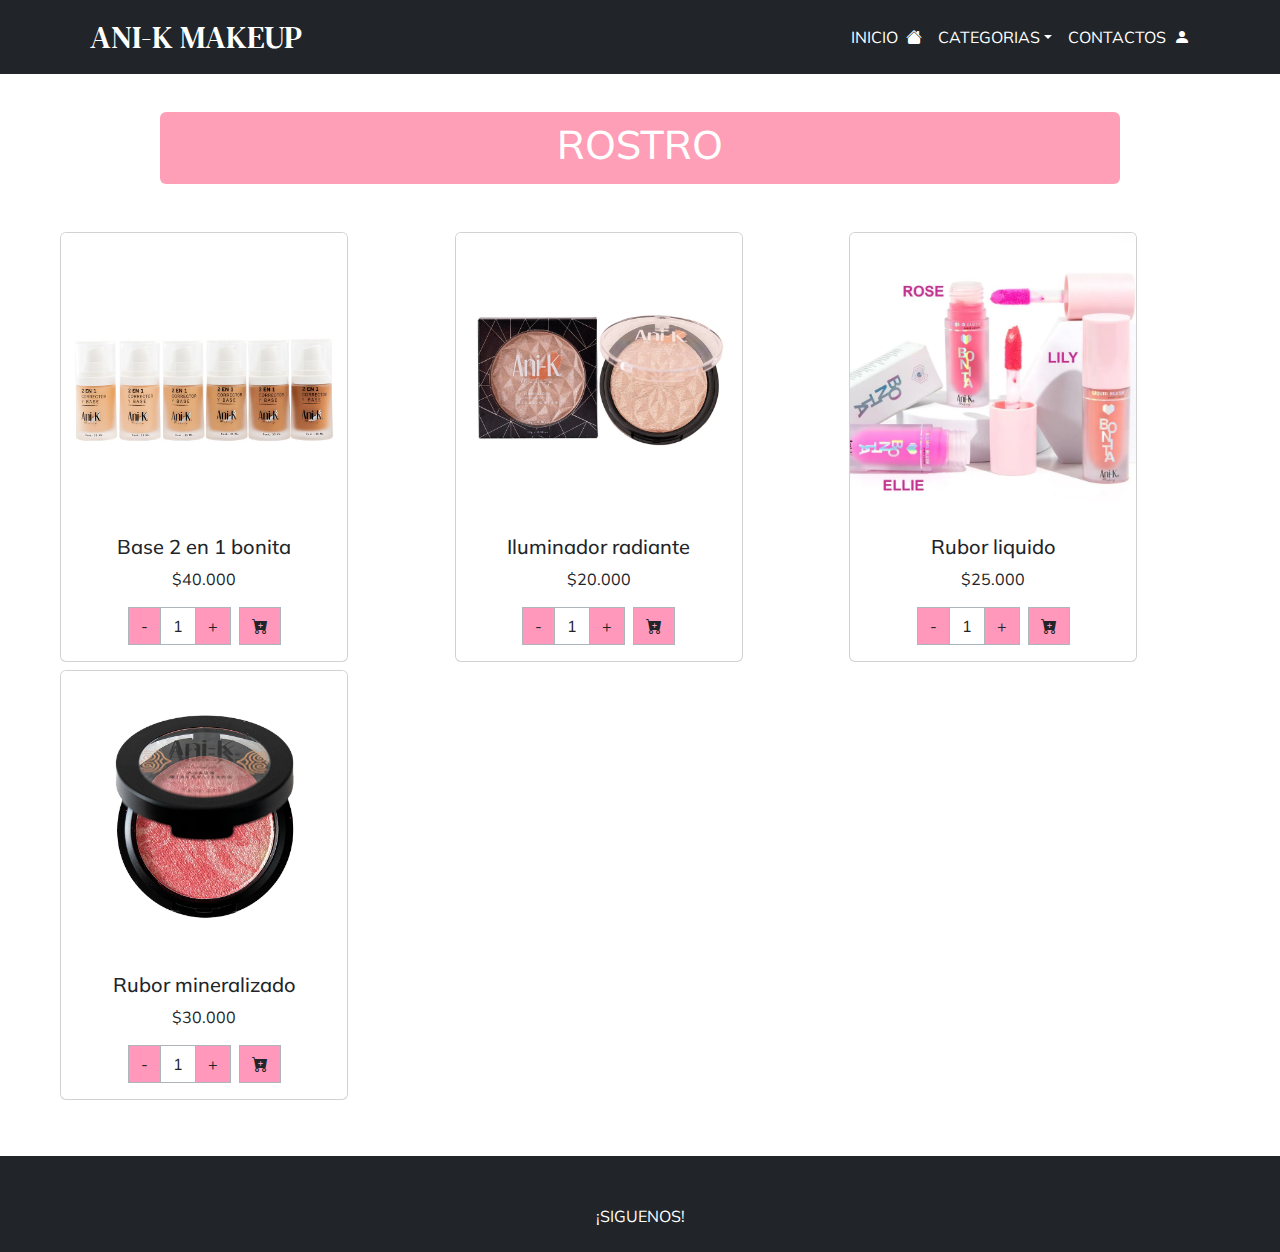
<file: rostro.html>
<!doctype html>
<html lang="en">
  <head>
    <meta charset="utf-8">
    <meta name="viewport" content="width=device-width, initial-scale=1">
    <title>labios</title>
    <link rel="stylesheet" href="https://cdnjs.cloudflare.com/ajax/libs/font-awesome/6.6.0/css/all.min.css" integrity="sha512-Kc323vGBEqzTmouAECnVceyQqyqdsSiqLQISBL29aUW4U/M7pSPA/gEUZQqv1cwx4OnYxTxve5UMg5GT6L4JJg==" crossorigin="anonymous" referrerpolicy="no-referrer" />
    <link href="https://cdn.jsdelivr.net/npm/bootstrap@5.3.3/dist/css/bootstrap.min.css" rel="stylesheet" integrity="sha384-QWTKZyjpPEjISv5WaRU9OFeRpok6YctnYmDr5pNlyT2bRjXh0JMhjY6hW+ALEwIH" crossorigin="anonymous">
    <link rel="stylesheet" href="https://cdn.jsdelivr.net/npm/bootstrap-icons@1.11.3/font/bootstrap-icons.min.css">
    <link rel="stylesheet" href="css/estilos.css">
    <link rel="preconnect" href="https://fonts.googleapis.com">
    <link rel="preconnect" href="https://fonts.gstatic.com" crossorigin>
    <link href="https://fonts.googleapis.com/css2?family=DM+Serif+Text:ital@0;1&display=swap" rel="stylesheet">
    <link rel="preconnect" href="https://fonts.googleapis.com">
    <link rel="preconnect" href="https://fonts.gstatic.com" crossorigin>
    <link href="https://fonts.googleapis.com/css2?family=Mulish:ital,wght@0,200..1000;1,200..1000&display=swap" rel="stylesheet">
  </head>
  </head>
  <body>
    <nav class="navbar navbar-expand-md navbar-light bg-dark fixed-top" >
        <div class="container">
            <a class="navbar-brand" href="#">
            <span class="text-white fs-2 nombre ms-2">ANI-K MAKEUP</span>
            
            </a>
           
            <button class="navbar-toggler bg-light" type="button" data-bs-toggle="collapse"
            data-bs-target="#navbar-start" aria-controls="navbar-start" aria-expanded="false"
            aria-label="Toggle navigation">
            <span class="navbar-toggler-icon"></span>
            </button>

            <div class="collapse navbar-collapse" id="navbar-start">
                <ul class="navbar-nav ms-auto mb-2 mb-lg-0">
                    <li class="nav-item">
                        <a class="nav-link text-white" href="index.html">INICIO<i class="bi bi-house-fill ms-2"></i></a>
                    </li>
                    <li class="nav-item dropdown">
                        <a class="nav-link dropdown-toggle text-white" data-bs-toggle="dropdown" href="#" role="button" aria-expanded="false">CATEGORIAS</a>
                        <ul class="dropdown-menu">
                          <li><a class="dropdown-item" href="labios.html">Labios</a></li>
                          <li><hr class="dropdown-divider"></li>
                          <li><a class="dropdown-item" href="rostro.html">Rostro</a></li>
                          <li><hr class="dropdown-divider"></li>
                          <li><a class="dropdown-item" href="ojos.html">Ojos</a></li>
                          <li><hr class="dropdown-divider"></li>
                          <li><a class="dropdown-item" href="brochas.html">Brochas</a></li>
                          
                        </ul>
                    </li>
                    <li class="nav-item">
                        <a class="nav-link text-white" href="contactos.html">CONTACTOS<i class="bi bi-person-fill ms-2"></i></a>
                    </li>
                 

                </ul>
      
            </div>

        </div>

    </nav>
    <section>
        <div class="row labios text-white text-center mx-auto py-2 rounded col-md-9 col-11 col-sm-9 ">
            <h1>ROSTRO</h1>
            
        </div>
    </section>
    <section>
        <div class="row m-5">
            <div class="col productos">
                <div class="card text-center col-3 mb-2" style="width: 18rem;">
                    <img src="img/base.jpg" class="card-img-top w-80 img1" alt="...">
                    <div class="card-body">
                      <h5 class="card-title">Base 2 en 1 bonita</h5>
                      
                      <p class="card-text">$40.000</p>
                      <div class="btn-group " role="group" aria-label="Basic example">
                        <button type="button" class="btn border-dark-subtle menos rounded-0">-</button>
                        <button type="button" class="btn border-dark-subtle rounded-0 ">1</button>
                        <button type="button" class="btn border-dark-subtle rounded-0  mas">+</button>
                        <button type="button" class="btn border-dark-subtle ms-2 rounded-0 carrito"><i class="bi bi-cart-plus-fill"></i></button>
                      </div>
                    </div>
                </div>
            </div>
            <div class="col productos">
                <div class="card text-center col-3 mb-2" style="width: 18rem;">
                    <img src="img/Iluminador_Radiant_Anik.jpg" class="card-img-top w-80 img1" alt="...">
                    <div class="card-body">
                      <h5 class="card-title">Iluminador radiante</h5>
                      <p class="card-text">$20.000</p>
                      <div class="btn-group " role="group" aria-label="Basic example">
                        <button type="button" class="btn border-dark-subtle menos rounded-0">-</button>
                        <button type="button" class="btn border-dark-subtle rounded-0 ">1</button>
                        <button type="button" class="btn border-dark-subtle rounded-0  mas">+</button>
                        <button type="button" class="btn border-dark-subtle ms-2 rounded-0 carrito"><i class="bi bi-cart-plus-fill"></i></button>
                      </div>
                    </div>
                </div>
            </div>
            <div class="col productos">
                <div class="card text-center col-3  mb-2" style="width: 18rem;">
                    <img src="img/ruborl.jpg" class="card-img-top w-80 img1" alt="...">
                    <div class="card-body">
                        <h5 class="card-title">Rubor liquido</h5>
                        <p class="card-text">$25.000</p>
                      <div class="btn-group " role="group" aria-label="Basic example">
                        <button type="button" class="btn border-dark-subtle menos rounded-0">-</button>
                        <button type="button" class="btn border-dark-subtle rounded-0 ">1</button>
                        <button type="button" class="btn border-dark-subtle rounded-0  mas">+</button>
                        <button type="button" class="btn border-dark-subtle ms-2 rounded-0 carrito"><i class="bi bi-cart-plus-fill"></i></button>
                      </div>
                    </div>
                </div>
            </div>
            <div class="col productos">
                <div class="card text-center col-3 mb-2" style="width: 18rem;">
                    <img src="img/mineralizado.jpg" class="card-img-top w-80 img1" alt="...">
                    <div class="card-body">
                        <h5 class="card-title">Rubor mineralizado</h5>
                        
                        <p class="card-text">$30.000</p>
                      <div class="btn-group " role="group" aria-label="Basic example">
                        <button type="button" class="btn border-dark-subtle menos rounded-0">-</button>
                        <button type="button" class="btn border-dark-subtle rounded-0 ">1</button>
                        <button type="button" class="btn border-dark-subtle rounded-0  mas">+</button>
                        <button type="button" class="btn border-dark-subtle ms-2 rounded-0 carrito"><i class="bi bi-cart-plus-fill"></i></button>
                      </div>
                    </div>
                </div>
            </div>
        </div>
    </section>
    <footer class="bg-dark text-white text-center py-2 ">
        
        <i class="fa-brands fa-facebook me-1"></i>
        <i class="fa-brands fa-instagram me-1"></i>
        <i class="fa-brands fa-x-twitter me-1"></i>
        <i class="fa-brands fa-tiktok"></i>
        <p class="mt-1">¡SIGUENOS!</p>
    </footer>
    <script src="https://cdn.jsdelivr.net/npm/bootstrap@5.3.3/dist/js/bootstrap.bundle.min.js" integrity="sha384-YvpcrYf0tY3lHB60NNkmXc5s9fDVZLESaAA55NDzOxhy9GkcIdslK1eN7N6jIeHz" crossorigin="anonymous"></script>
  </body>
</html>
</file>
<file: css/estilos.css>
.nombre{
    font-family: "DM Serif Text", serif;
}

#carouselExampleInterval{
    margin-top: -3em;
}

body{
  font-family: "Mulish", sans-serif;
  font-optical-sizing: auto;
  font-style: normal;

}

.inicio , .categorias , .contactos:hover{
    color: rgb(206, 84, 125);
}

.ofertas{
    background-color: rgb(206, 84, 125);
}

.favoritos{
    background-color: rgb(206, 84, 125);
}

.menos , .mas , .carrito{
    background-color: rgb(255, 152, 187);
}

.img1:hover{
    transform: scale(0.9);
    transition: transform.9s;
    
}

.bg-car1{
    background-image: url("../img/rostro.jpg");
    background-position: center center;
    background-repeat: no-repeat;
    background-size: cover;
}

.bg-car2{
    background-image: url("../img/ojos.jpg");
    background-position: center center;
    background-repeat: no-repeat;
    background-size: cover;
}

.bg-car3{
    background-image: url("../img/labios.jpg");
    background-position: center center;
    background-repeat: no-repeat;
    background-size: cover;
}

.bg-car4{
    background-image: url("../img/brochas.jpg");
    background-position: center center;
    background-repeat: no-repeat;
    background-size: cover;
}

footer i{
    font-size: 1.5em;
    margin-top: 1em;
}

.labios{
    background-color: rgb(255, 159, 183);
    margin-top: 7em;
}

.btnmodal{
    background-color: palevioletred;
    font-weight: bold;
}

.infoad{
    color: palevioletred;
}

a{
    text-decoration: none;
}




@media (max-width:1000px) {
    #carouselExampleInterval{
        margin-top: 3em;
    }
}

@media (max-width:736px) {
    .productos{
        width: 55%;
        
    }

    .card{
        margin: 0 auto;
    }

    
}
</file>
